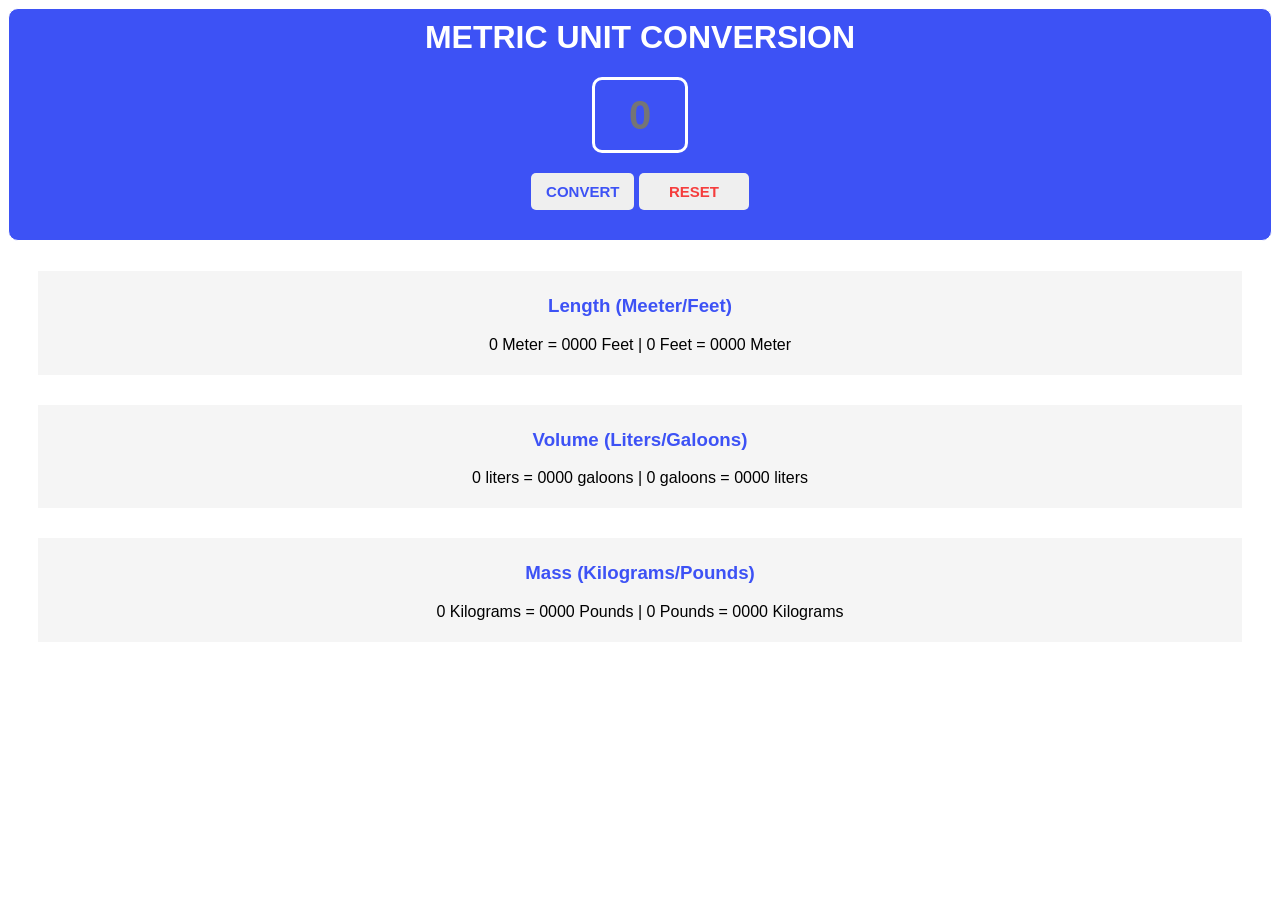
<file: index.html>
<!DOCTYPE html>
<html>
    <head>
        <link rel="stylesheet" href="unit.css">
    </head>
    <body>
        <div id="head">
            <h1>METRIC UNIT CONVERSION</h1>
            <input id="input-el" type="text" placeholder="0">
            <button id="convert-btn">CONVERT</button>
            <button id="reset-btn">RESET</button>
        </div>
        <div id="project">
            <div id="section-L">
                <h3>Length (Meeter/Feet)</h3>
                <p id="length-el">0 Meter = 0000 Feet | 0 Feet = 0000 Meter</p>
            </div>
            <div id="section-V">
                <h3>Volume (Liters/Galoons)</h3>
                <p id="volume-el">0 liters = 0000 galoons | 0 galoons = 0000 liters</p>
            </div>
            <div id="section-M">
                <h3>Mass (Kilograms/Pounds)</h3>
                <p id="mass-el">0 Kilograms = 0000 Pounds | 0 Pounds = 0000 Kilograms</p>
            </div>
        </div>
        <script src="unit.js"></script>
    </body>
</html>
</file>
<file: unit.css>
body{
    text-align: center;
    font-family: sans-serif;
    
}
#head{
    background-color: #3d52f5;
    border:1px solid white;
    border-radius: 10px;
}
h1{
    color: white;
    margin-top: 10px;
}
h3{
    color: #3d52f5;
}
#input-el{
    display: block;
    margin-right:auto;
    margin-left: auto;
    margin-bottom: 20px;
    font-size: 40px;
    font-weight: bold;
    text-align: center;
    background-color: #3d52f5;
    color: white;
    padding: 10px;
    width: 70px;
    height: 50px;
    border: 3px solid white;
    border-radius: 10px;
}
#convert-btn{
    border: none;
    border-radius: 5px;
    font-weight: bold;
    font-size: 15px;
    padding: 10px 15px;
    margin-bottom: 30px;
    color: #3d52f5;
}
#reset-btn{
    border: none;
    border-radius: 5px;
    font-weight: bold;
    width :110px;
    font-size: 15px;
    padding: 10px 15px;
    margin-bottom: 30px;
    color: #f53d3d;
}

#section-L, #section-V, #section-M{
    background-color: whitesmoke;
    margin: 30px;
    padding: 5px;
}
@media (max-width: 700px) {
    #head {
        grid-template-columns: 1fr;
    }
    #project {
        padding: 22px;
    }
}
</file>
